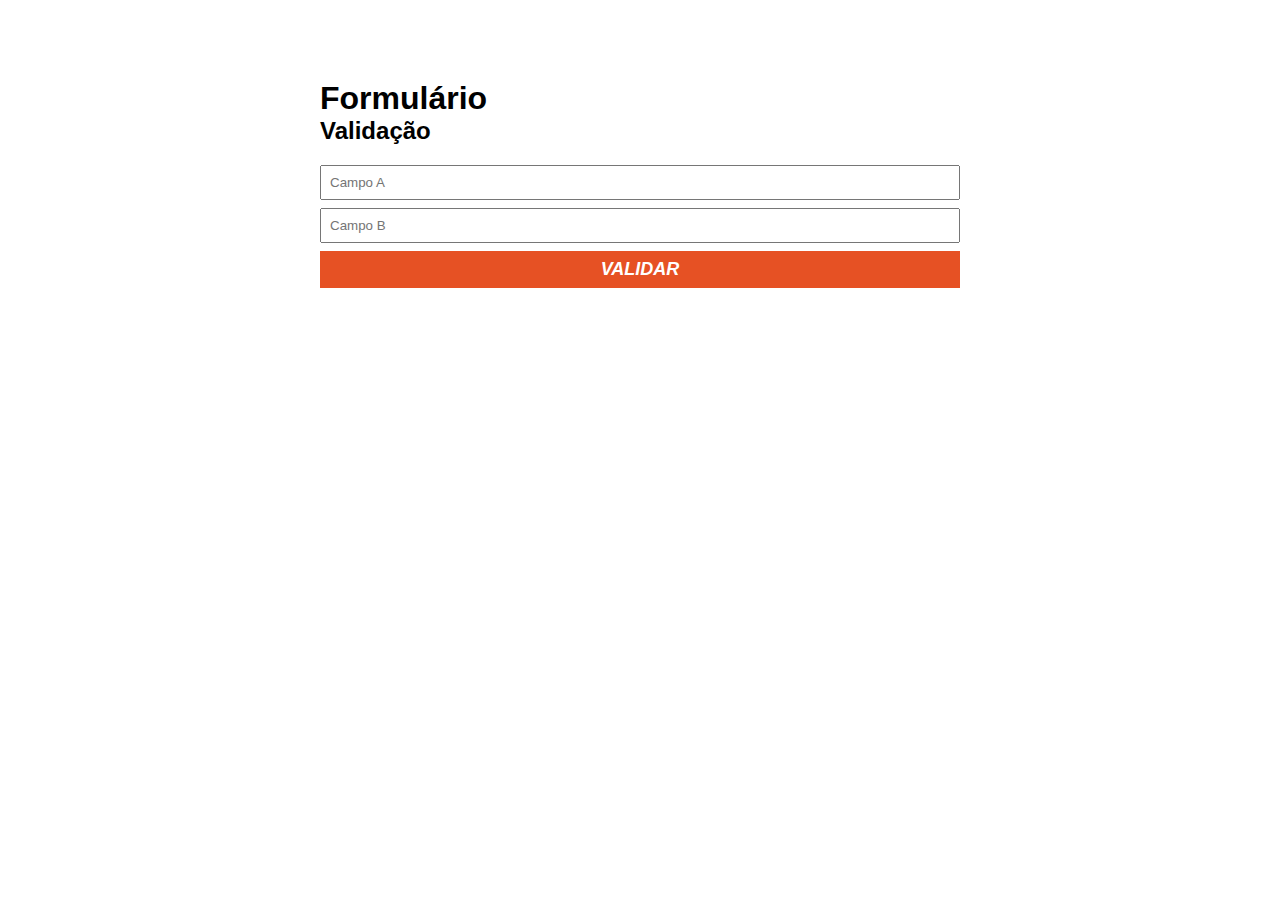
<file: index.html>
<!DOCTYPE html>
<html lang="pt-BR">
<head>
    <meta charset="UTF-8">
    <meta http-equiv="X-UA-Compatible" content="IE=edge">
    <meta name="viewport" content="width=device-width, initial-scale=1.0">
    <title>HTML com JS</title>
    <link rel="stylesheet" href="./style.css" />
</head>
<body>
    <div class="container">
        <h1>Formulário</h1>
        <h2>Validação</h2>
        <form id="formValidar">
            <input id="campoA" type="number" required placeholder="Campo A" />
            <input id="campoB" type="number" required placeholder="Campo B" />
            <button type="submit">Validar</button>
        </form>
    </div>
    <script src="main.js"></script>
</body>
</html>
</file>
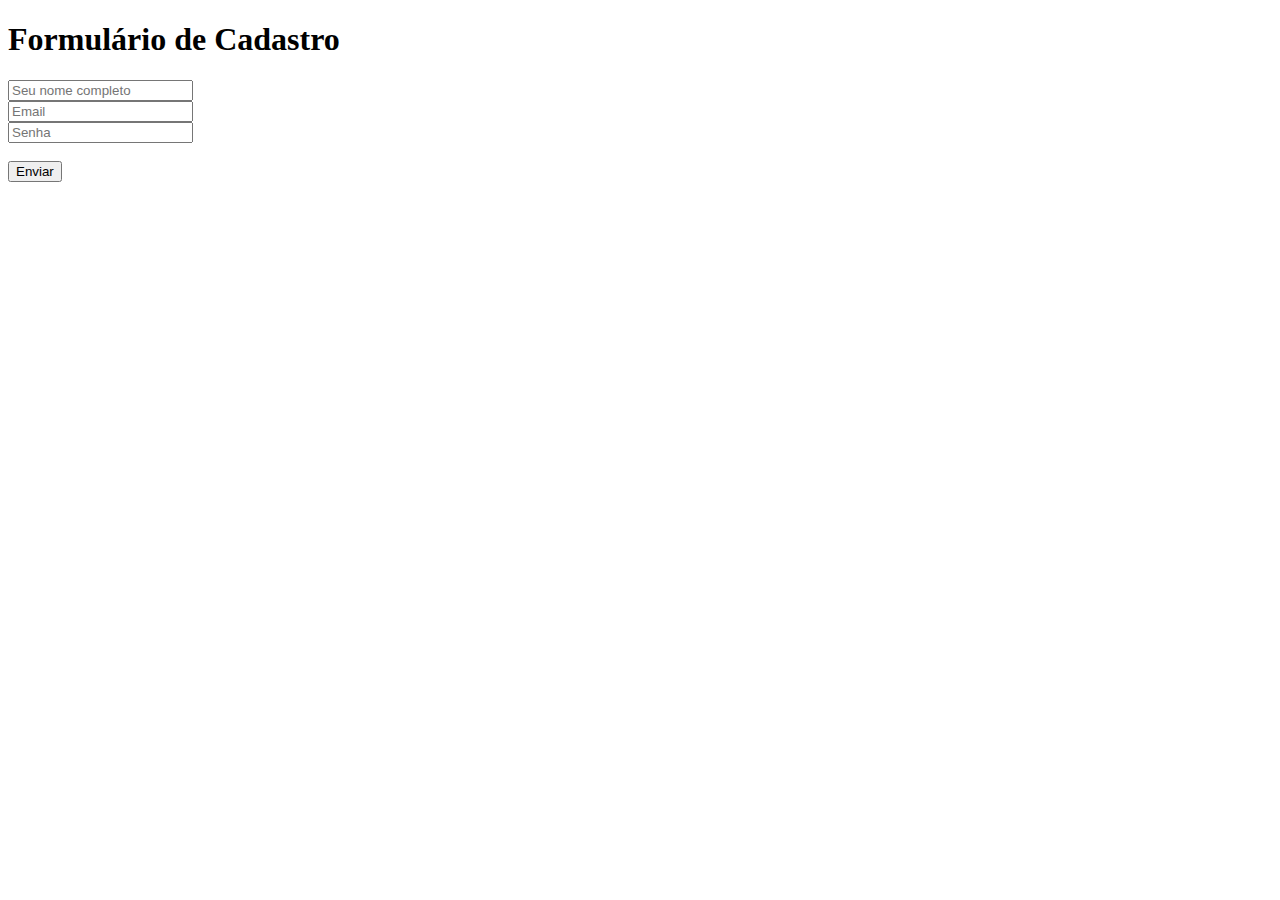
<file: exercício_html.html>
<!DOCTYPE html>
<html lang="pt-br">
<head>
  <meta charset="UTF-8">
  <meta http-equiv="X-UA-Compatible" content="IE=edge">
  <meta name="viewport" content="width=device-width, initial-scale=1.0">
  <title>Formulário de Cadastro</title>
</head>
<body>
  <h1>Formulário de Cadastro</h1>
  <form>
    <input type="text" placeholder="Seu nome completo"> <br>
    <input type="email" placeholder="Email"> <br>
    <input type="password" placeholder="Senha"> <br><br>
    <button type="submit">
      Enviar
    </button>
  </form>
</body>
</html>
</file>
<file: style.css>
* {
    margin: 0;
    padding: 0;
    box-sizing: border-box;
    font-family: sans-serif;
}

.container {
    margin: 80px auto;
    max-width: 640px;
    width: 100%;
}

form {
    margin-top: 20px;
}

input, textarea, button {
    display: block;
    padding: 8px;
    margin-bottom: 8px;
    width: 100%;
    resize: none;
}

button {
    background-color: #e65124;
    border: none;
    text-transform: uppercase;
    color: #fff;
    font-weight: bold;
    font-size: 18px;
    font-style: italic;
    cursor: pointer;
}

button:hover {
    background-color: #27ae60;
}
</file>
